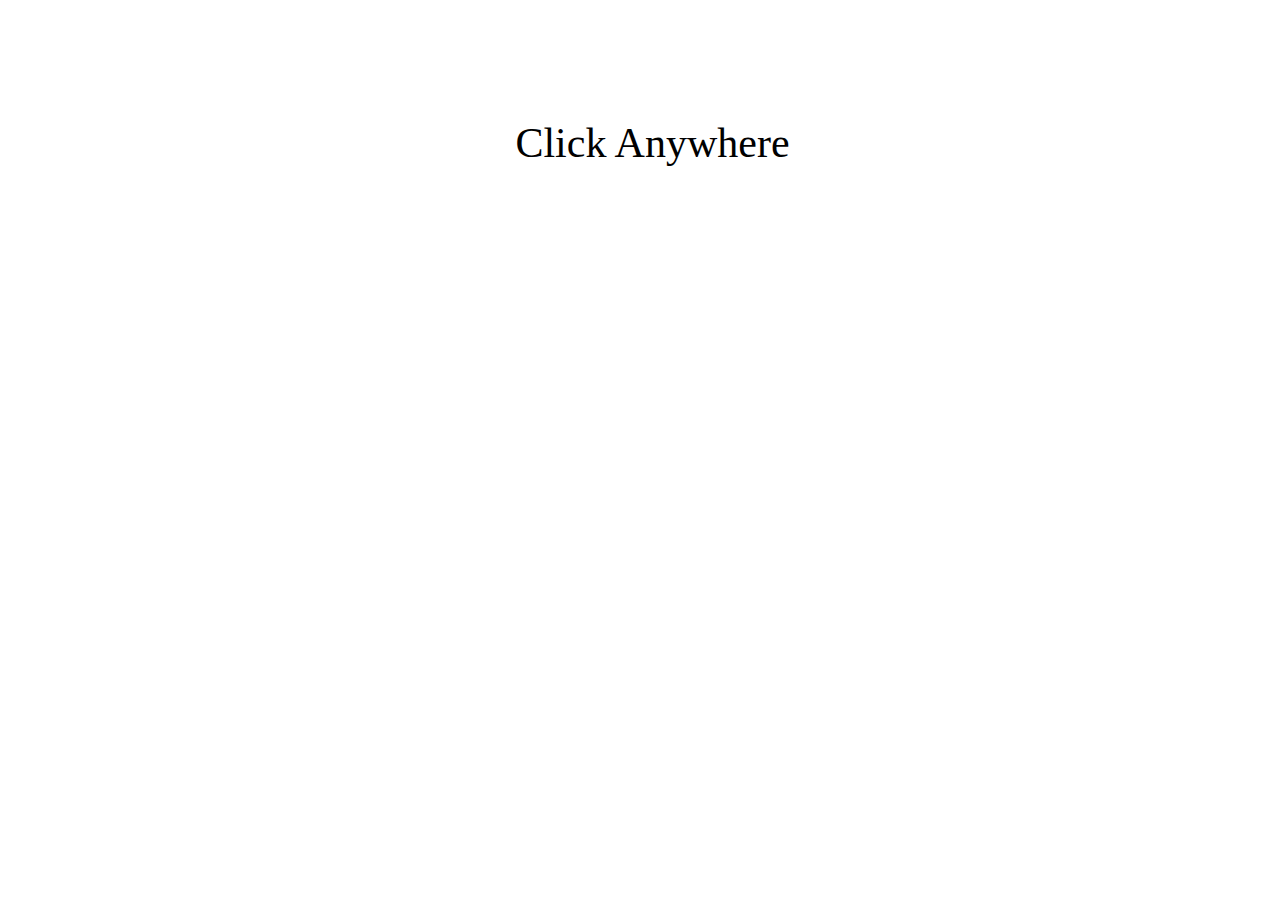
<file: index.html>
<!doctype html>
<html>
 <head>
  <meta charset="utf-8">
  <link rel="stylesheet" type="text/css" href="css/main.css">
  <script type="text/javascript" src="app.js"></script>
  <script type="text/javascript" src="screen_manager.js"></script>
  <title>Part2</title>
 </head>
 <body onclick="app.eventHandler(event)" onerror="app.errorHandler()">  
 	<div id="index_container">Click Anywhere</div> 
 </body>
</html>
</file>
<file: css/main.css>
body{
	padding: 0px;
	margin: 0px;
	height: 680px;
}
#index_container{
	background-color: white;
	width: 1305px;
	height: 600px;
	padding-top: 100px;
	font-size: 42px;
    font-family: "Myriad Pro";
    line-height: 2.083;
	text-align: center;
}
</file>
